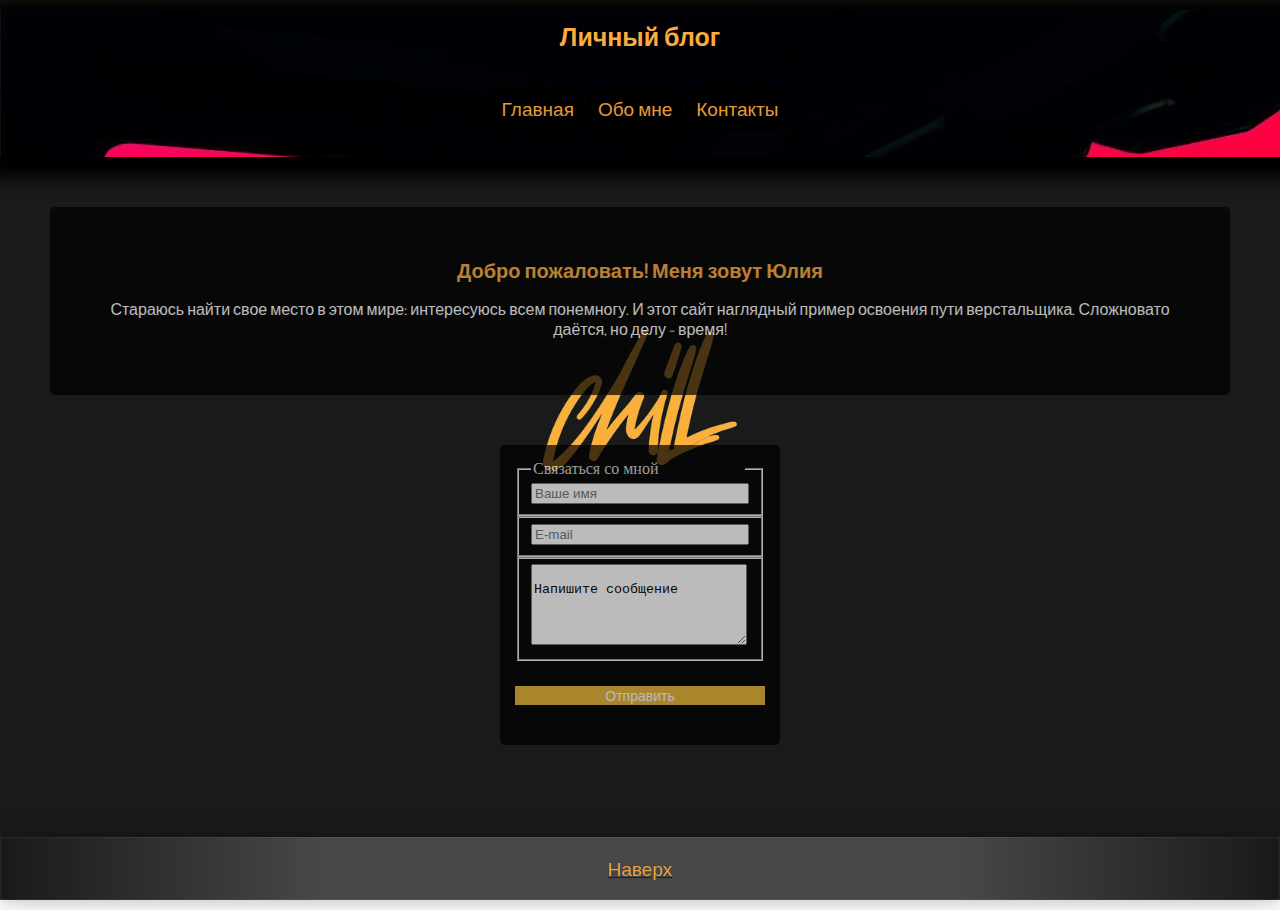
<file: index.html>
<!DOCTYPE html>
<html>
<head>
	<meta charset="utf-8">
	<meta name="viewport" content="width=device-width, initial-scale=1">
	<link href="https://fonts.googleapis.com/css2?family=Dosis&display=swap" rel="stylesheet">
	<link rel="stylesheet" href="style.css">
	<title>My first site</title>
</head>
<body>
	<header class="header">
		<h1 class="h1">Личный блог</h1>
		<nav class="navigation">
		<ul class="menu">
			<li class="menu__item">
				<a href="index.html" class="menu__link">Главная</a>
			</li>
			<li class="menu__item">
				<a href="about.html" class="menu__link">Обо мне</a>
			</li>
			<li class="menu__item">
				<a href="contacts.html" class="menu__link">Контакты</a>
			</li>
		</ul>
	</nav>
	</header>
		<div class="welcome">
			<div id="maininfo">
				<h3 class="h">Добро пожаловать! Меня зовут Юлия</h3>
				<p class="p">
				Стараюсь найти свое место в этом мире: интересуюсь всем понемногу. И этот сайт наглядный пример освоения пути верстальщика. Сложновато даётся, но делу - время!</p>
			</div>
		</div>
		<div class="connect">
			<div class="form">
				<form action="#">
						<fieldset>
							<legend class="legend">
							Связаться со мной
							</legend>
							<div>
							<input type="text" class="legend" required placeholder="Ваше имя">
							</div>
						</fieldset>
						<fieldset>
							<div>
							<input type="email" class="legend" required placeholder="E-mail">
							</div>
						</fieldset>
						<fieldset>
							<div>
							<textarea rows="5" cols="25" name="text" class="legend"placeholder="Ваше сообщение">
							Напишите сообщение
							</textarea>
							</div>
						</fieldset>
							<div>
							<input type="submit" class="legend" value="Отправить">
							</div>
				</form>
			</div>
		</div>
		<footer class="footer">
		<a href="#">
			<div class="up">
				<p>Наверх</p>
			</div>
		</a>
		</footer>
</body>
</html>
</file>
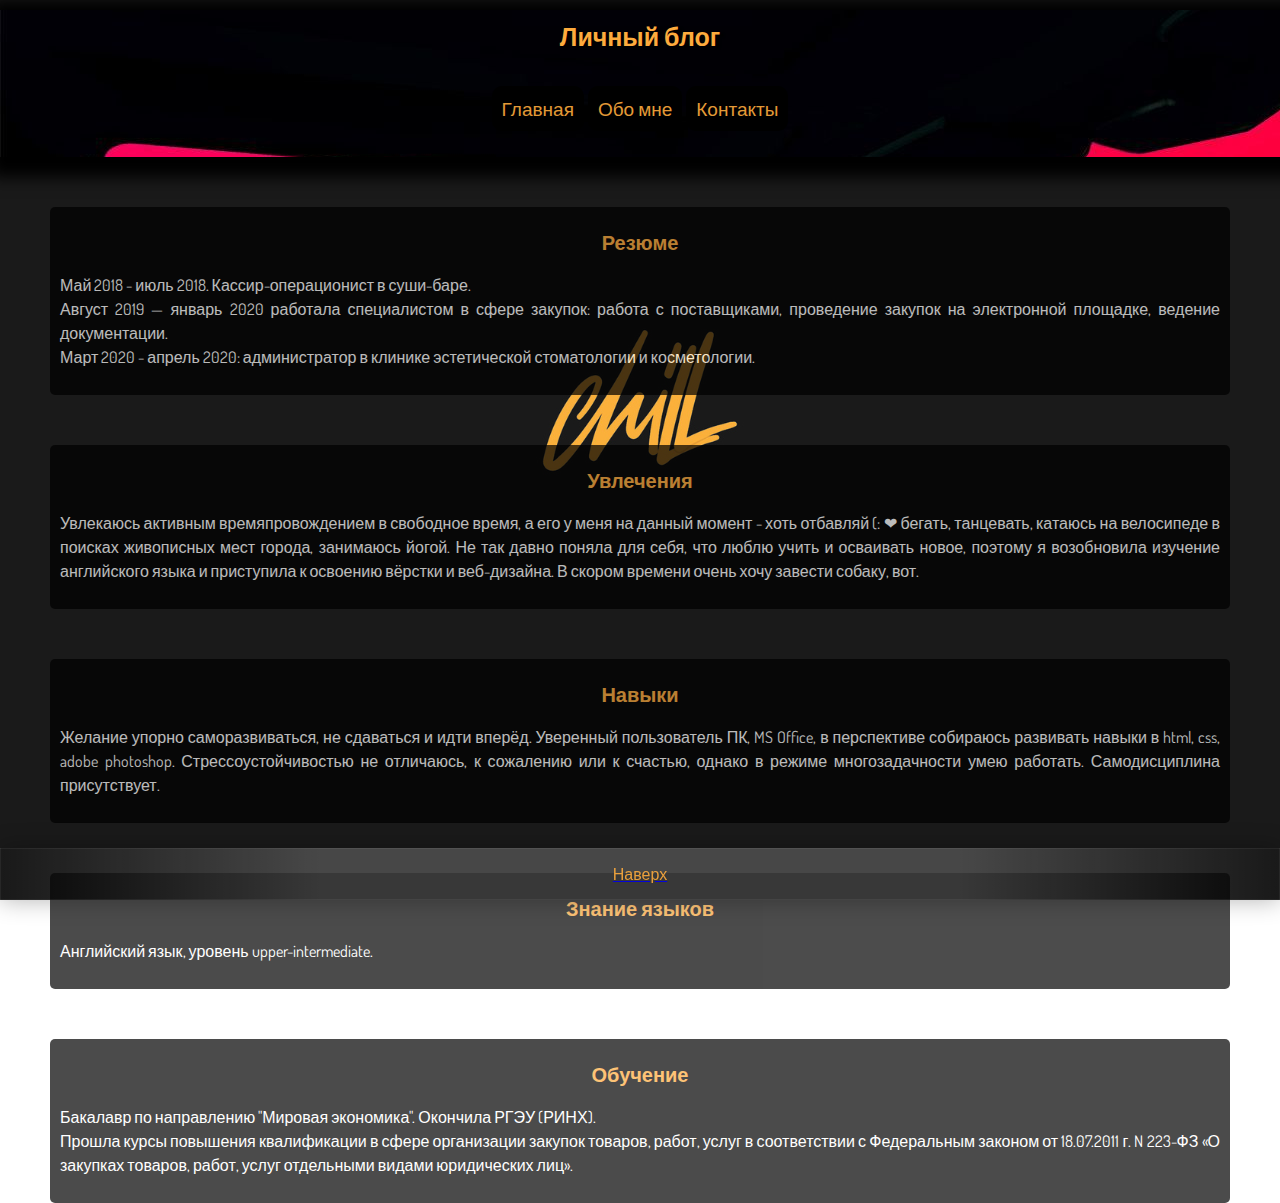
<file: about.html>
<!DOCTYPE html>
<html>
<head>
	<meta charset="utf-8">
	<meta name="viewport" content="width=device-width, initial-scale=1">
	<link href="https://fonts.googleapis.com/css2?family=Dosis&display=swap" rel="stylesheet">
	<link rel="stylesheet" href="style.css">
	<title>My first site</title>
</head>
<body>
	<header class="header">
		<h1 class="h1">Личный блог</h1>
		<nav class="navigation">
		<ul class="menu">
			<li class="menu__item">
				<a href="index.html"
				class="menu__link">Главная</a>
			</li>
			<li class="menu__item">
				<a href="about.html" class="menu__link">Обо мне</a>
				<ul class="menu menu_sub">
					<li class="menu__item">
						<a href="#work" class="menu__link">Резюме</a>
					</li>
					<li class="menu__item">
						<a href="#like" class="menu__link">Увлечения</a>
					</li>
					<li class="menu__item">
						<a href="#can" class="menu__link">Навыки</a>
					</li>
					<li class="menu__item">
						<a href="#know" class="menu__link">Знание языков</a>
					</li>
					<li class="menu__item">
						<a href="#study" class="menu__link">Обучение</a>
					</li>
				</ul>
			</li>
			<li class="menu__item">
				<a href="contacts.html" class="menu__link">Контакты</a>
			</li>
		</ul>
	</nav>
	</header>
	<div class="info">
		<div class="blocks">
			<h3 class="h" id="work">Резюме</h3>
			<p class="p">
				Май 2018 - июль 2018. Кассир-операционист в суши-баре. <br>Август 2019 — январь 2020 работала специалистом в сфере закупок: работа с поставщиками, проведение закупок на электронной площадке, ведение документации. <br>Март 2020 - апрель 2020: администратор в клинике эстетической стоматологии и косметологии.
			</p>
		</div>
		<div class="blocks">
			<h3 class="h" id="like">Увлечения</h3>
			<p class="p">
				Увлекаюсь активным времяпровождением в свободное время, а его у меня на данный момент - хоть отбавляй (: &#10084; бегать, танцевать, катаюсь на велосипеде в поисках живописных мест города, занимаюсь йогой. Не так давно поняла для себя, что люблю учить и осваивать новое, поэтому я возобновила изучение английского языка и приступила к освоению вёрстки и веб-дизайна. В скором времени очень хочу завести собаку, вот.
			</p>
		</div>
		<div class="blocks">
			<h3 class="h" id="can">Навыки</h3>
			<p class="p">
				<span>Желание упорно саморазвиваться, не сдаваться и идти вперёд.</span>
				<span>Уверенный пользователь ПК, MS Office, в перспективе собираюсь развивать навыки в html, css, adobe photoshop. Стрессоустойчивостью не отличаюсь, к сожалению или к счастью, однако в режиме многозадачности умею работать. Самодисциплина присутствует.</span>
			</p>
		</div>
		<div class="blocks">
			<h3 class="h" id="know">Знание языков</h3>
			<p class="p">
				<span>Английский язык, уровень upper-intermediate.</span>
			</p>
		</div>
		<div class="blocks">
			<h3 class="h" id="study">Обучение</h3>
			<p class="p">
				Бакалавр по направлению "Мировая экономика". Окончила РГЭУ (РИНХ).<br>
				Прошла курсы повышения квалификации в сфере организации закупок товаров, работ, услуг в соответствии с Федеральным законом от 18.07.2011 г. N 223-ФЗ «О закупках товаров, работ, услуг отдельными видами юридических лиц».</span>
			</p>
		</div>
	</div>
	<footer class="footer">
		<a href="#">
			<div class="up">
				<p class="p">Наверх</p>
			</div>
		</a>
	</footer>
</body>
</html>
</file>
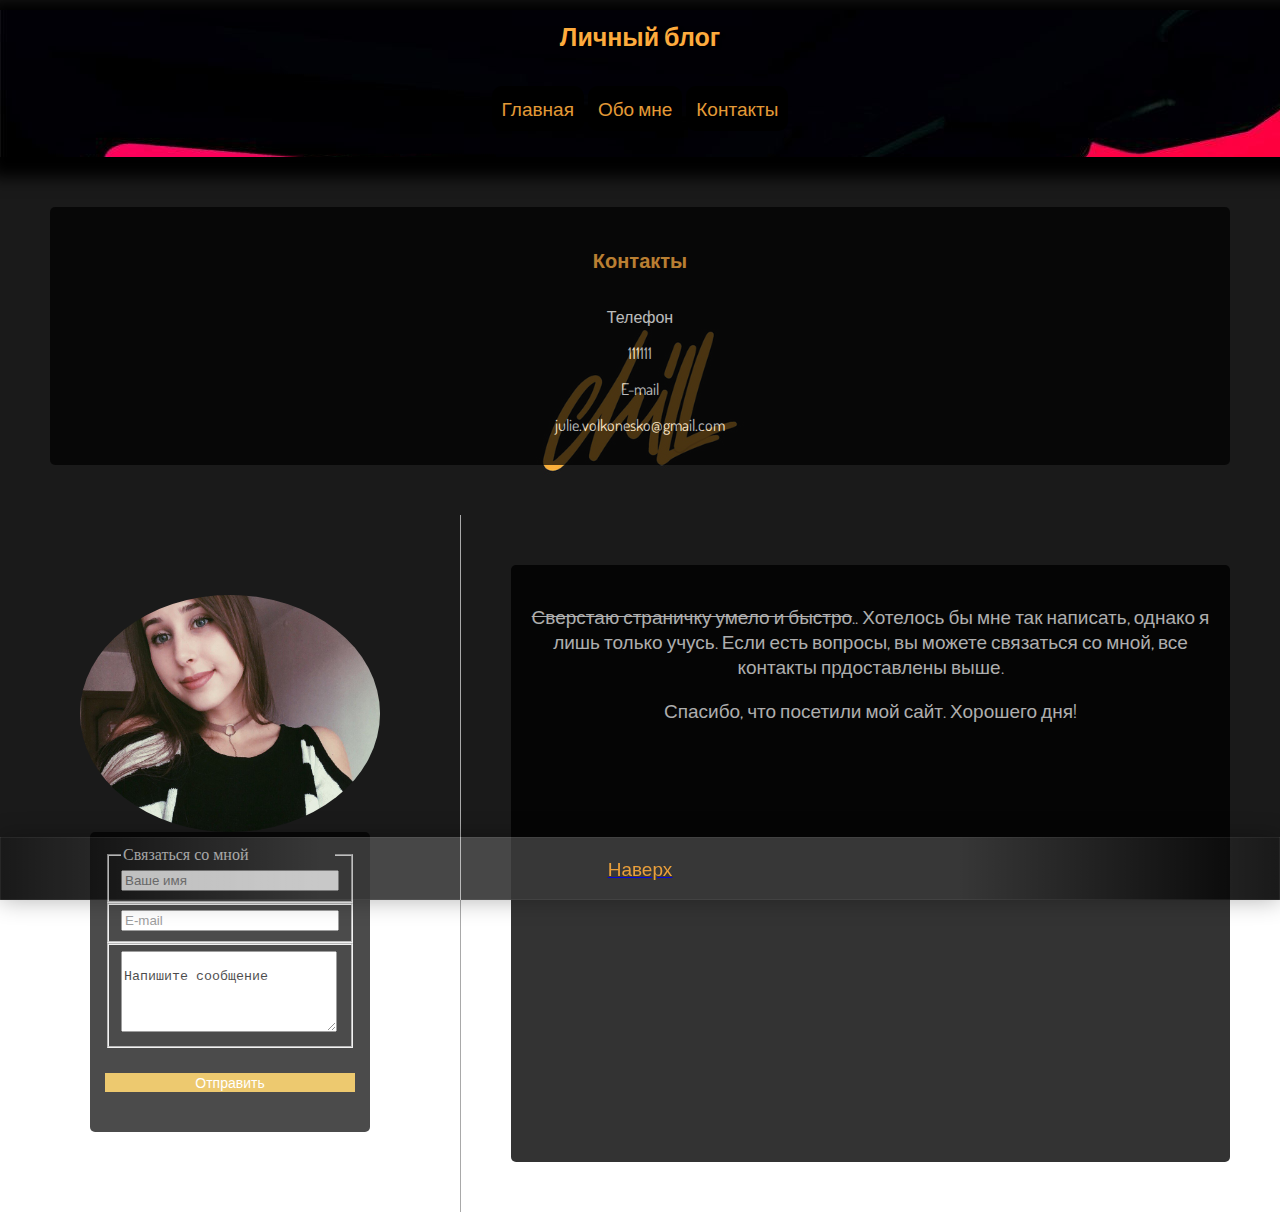
<file: contacts.html>
<!DOCTYPE html>
<html>
<head>
	<meta charset="utf-8">
	<meta name="viewport" content="width=device-width, initial-scale=1">
	<link href="https://fonts.googleapis.com/css2?family=Dosis&display=swap" rel="stylesheet">
	<link rel="stylesheet" href="style.css">
	<title>My first site</title>
</head>
<body>
	<header class="header">
		<h1 class="h1">Личный блог</h1>
		<nav class="navigation">
		<ul class="menu">
			<li class="menu__item">
				<a href="index.html" class="menu__link">Главная</a>
			</li>
			<li class="menu__item">
				<a href="about.html" class="menu__link">Обо мне</a>
			</li>
			<li class="menu__item">
				<a href="contacts.html" class="menu__link">Контакты</a>
			</li>
		</ul>
	</nav>
	</header>
		<div class="contacts">
			<h2 class="h">Контакты</h2> <br>
			<p class="p">Телефон</p>
			<div class="p">111111</div>
			<p class="p">E-mail</p>
			<div class="p">julie.volkonesko@gmail.com</div>
		</div>
  <div class="smt">
    <main class="contact">
      <img class="photo" src="img/me.jpg" alt="avatar">
        <div class="connect">
			<div class="form">
				<form action="#">
						<fieldset>
							<legend class="legend">
							Связаться со мной
							</legend>
							<div>
							<input type="text" class="legend" required placeholder="Ваше имя">
							</div>
						</fieldset>
						<fieldset>
							<div>
							<input type="email" class="legend" required placeholder="E-mail">
							</div>
						</fieldset>
						<fieldset>
							<div>
							<textarea rows="5" cols="25" name="text" class="legend"placeholder="Ваше сообщение">
							Напишите сообщение
							</textarea>
							</div>
						</fieldset>
							<div>
							<input type="submit" class="legend" value="Отправить">
							</div>
				</form>
			</div>
		</div>
    </main>
    <aside class="rightinfo">
    	<p> <s>Сверстаю страничку умело и быстро</s>.. Хотелось бы мне так написать, однако я лишь только учусь. Если есть вопросы, вы можете связаться со мной, все контакты прдоставлены выше.
 		</p>
 		<p>Спасибо, что посетили мой сайт. Хорошего дня!
 		</p>
    </aside>
  </div>
	<footer class="footer">
		<a href="#">
			<div class="up">
				<p>Наверх</p>
			</div>
		</a>
	</footer>
</body>
</html>
</file>
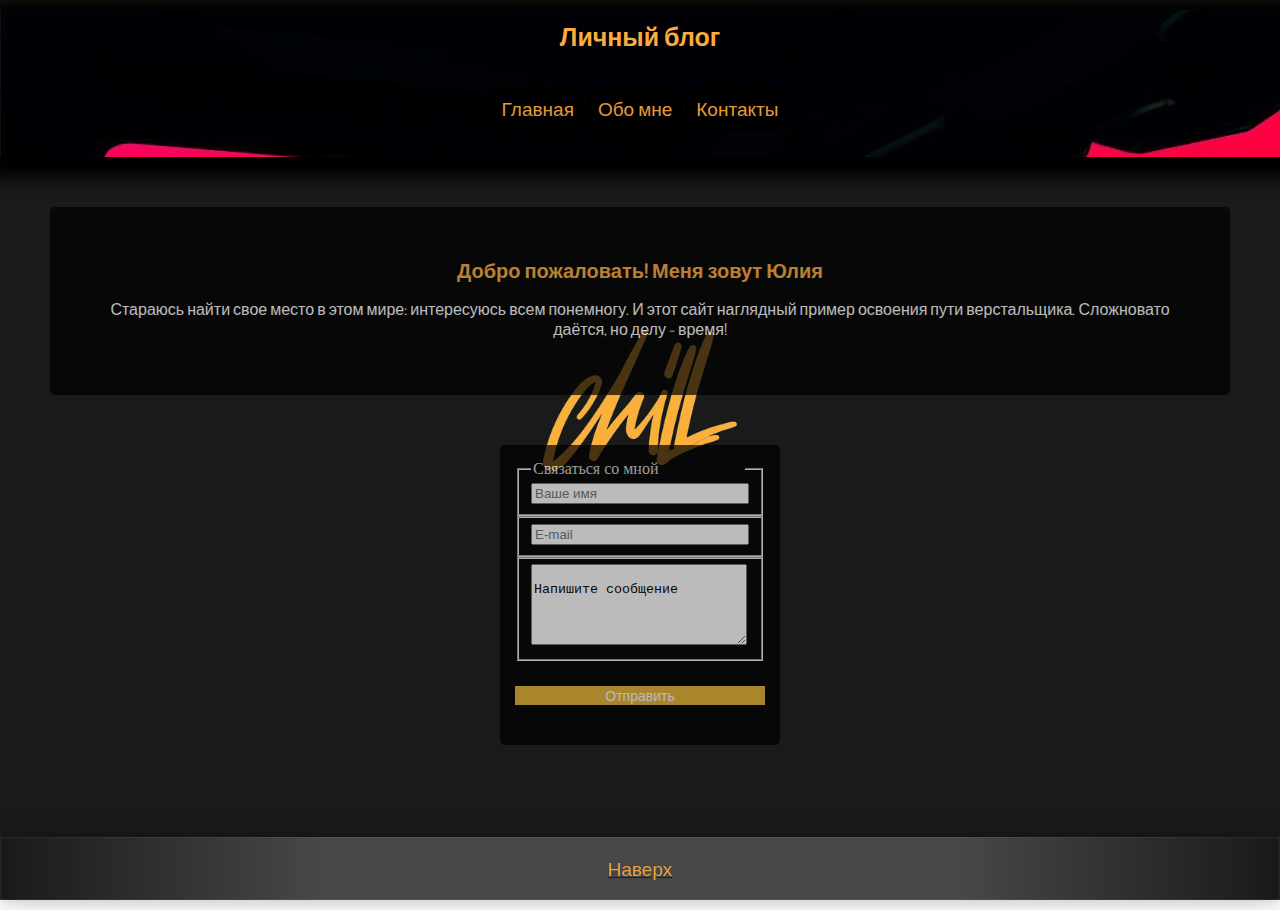
<file: myfirstsite.html>
<!DOCTYPE html>
<html>
<head>
	<meta charset="utf-8">
	<meta name="viewport" content="width=device-width, initial-scale=1">
	<link href="https://fonts.googleapis.com/css2?family=Dosis&display=swap" rel="stylesheet">
	<link rel="stylesheet" href="style.css">
	<title>My first site</title>
</head>
<body>
	<header class="header">
		<h1 class="h1">Личный блог</h1>
		<nav class="navigation">
		<ul class="menu">
			<li class="menu__item">
				<a href="myfirstsite.html" class="menu__link">Главная</a>
			</li>
			<li class="menu__item">
				<a href="about.html" class="menu__link">Обо мне</a>
			</li>
			<li class="menu__item">
				<a href="contacts.html" class="menu__link">Контакты</a>
			</li>
		</ul>
	</nav>
	</header>
		<div class="welcome">
			<div id="maininfo">
				<h3 class="h">Добро пожаловать! Меня зовут Юлия</h3>
				<p class="p">
				Стараюсь найти свое место в этом мире: интересуюсь всем понемногу. И этот сайт наглядный пример освоения пути верстальщика. Сложновато даётся, но делу - время!</p>
			</div>
		</div>
		<div class="connect">
			<div class="form">
				<form action="#">
						<fieldset>
							<legend class="legend">
							Связаться со мной
							</legend>
							<div>
							<input type="text" class="legend" required placeholder="Ваше имя">
							</div>
						</fieldset>
						<fieldset>
							<div>
							<input type="email" class="legend" required placeholder="E-mail">
							</div>
						</fieldset>
						<fieldset>
							<div>
							<textarea rows="5" cols="25" name="text" class="legend"placeholder="Ваше сообщение">
							Напишите сообщение
							</textarea>
							</div>
						</fieldset>
							<div>
							<input type="submit" class="legend" value="Отправить">
							</div>
				</form>
			</div>
		</div>
		<footer class="footer">
		<a href="#">
			<div class="up">
				<p>Наверх</p>
			</div>
		</a>
		</footer>
</body>
</html>
</file>
<file: style.css>
html {
	height: 100%;
}
body {
	display: flex center;
	background: url("img/chill.jpg");
	background-size: 100% auto;
	background-attachment:fixed;
	flex-direction: column;
	justify-content: space-between;
	height: 100%;
	margin: 0px;
}

.header {
	
	background-image: url('img/back.jpg');
	box-shadow: 0 0 25px rgba(0, 0, 0, 0.3),
	inset 0 0 1px rgba(255, 255, 255, 0.6);
	width:100%;
	text-align: center;
	box-shadow: 5px 5px 15px 15px black;
}

.h {
	color: #FDAB3D;
	text-shadow:4px 2px 2px black;
	margin-bottom: 0px;
	margin-top: 10px;
	text-align: center;
	text-decoration: none;
	font-family: 'Dosis', sans-serif;
	font-size: 20px;
}

.h1 {
	color: #FDAB3D;
	text-shadow:4px 2px 2px black;
	margin-bottom: 0px;
	margin-top: 10px;
	padding-top: 10px;
	text-align: center;
	text-decoration: none;
	font-family: 'Dosis', sans-serif;
	font-size: 25px;
}

.p {
	font-family: 'Dosis', sans-serif;
	font-size: 16px;
	text-decoration: none;
}

.legend-focus .user {
  	background: white !important; 
	font-family: 'Dosis', sans-serif;
  	font-size: 14px;
}

.form {
	position: relative;
}

.legend {
	width: 210px;
}

input[type="submit"] {
	background: #e6b333;
	border: none;
	color: white;
	text-align: center;
	font-size: 0.8em;
	cursor: pointer;
	width: 250px;
	margin: 10% auto;
	font-family: 'Dosis', sans-serif;
	font-size: 14px;
}

.navigation {
	padding: 10px 0;
	min-width: 500px;
	margin-top: 24px;
}

.welcome {
	background-color: black;
	overflow: hidden;
	padding: 40px;
	margin: 50px;
	font-style: normal;
	display: block;
	text-align: center;
	border-radius: 5px;
	hyphens: auto;
	-webkit-hyphens: auto;
	vertical-align: middle;
	opacity: 0.7; 
    color: white; 
    justify-content: center;
}

.connect {
	background-color: black;
	padding: 10px;
	width: 260px;
	height: 280px;
	margin: auto;
	border-radius: 5px;
	display: flex;
	justify-content: center;
	align-items: center;
	text-align: justify;
	hyphens: auto;
	vertical-align: right;
	opacity: 0.7; 
    color: lightgray;
    cursor: pointer;
 }

.footer {
	background: linear-gradient(90deg,
	rgba(255, 255, 255, 0) 0%,
	rgba(255, 255, 255, 0.2) 25%,
	rgba(255, 255, 255, 0.2) 75%,
	rgba(255, 255, 255, 0) 100%);
	box-shadow: 0 0 25px rgba(0, 0, 0, 0.3),
	inset 0 0 1px rgba(255, 255, 255, 0.6);
	text-decoration: none;
	position: fixed;
	display: block;
	width: 100%;
	left: 0px;
	bottom: 0px;
}

.up {
	background-color: none;
	display: block;
	opacity: 0.9;
    color: #FDAB3D;
    text-decoration: none; 
    margin-bottom: 0px;
    margin-top: 10px;
    border-radius: 5px 5px 0 0;
    text-align: center;
	font-size: 19px;
	font-family: 'Dosis', sans-serif;
}

.menu {
	list-style-type: none;
	padding: 0;
	border-radius:10px;
	position: relative;
	display: block;
	width: 100%;
	left: 0px;
	top: 0px;
	margin-top: 0px;
}

.menu__item {
	display: inline-block;
	position: relative;
}

.menu__link {
	text-decoration: none;
	padding: 10px;
	background-color: black;
	padding: 10px;
	color: #FDAB3D;
	font-size: 19px;
	font-family: 'Dosis', sans-serif;
	font-style: normal;
	text-decoration: none;
	border-radius:10px;
	border: 1px #FDAB3D;
	display: block;
	opacity: 0.9; 
}

.menu_sub {
	display: none;
	position: absolute;
	left: 0;
	top: 100%;
}

.menu__item:hover .menu {
	display: block;
	z-index: 5;
}

.blocks {
	padding: 10px;
	z-index: 2;
	background-color: black;
	margin: 50px;
	display: block;
	text-align: justify;
	line-height: 1.5;
	border-radius: 5px;
	hyphens: auto;
	vertical-align: middle;
	opacity: 0.7;  
    color: white; 
}

.contacts {
	background-color: black;
	border-radius:10px;
	overflow: hidden;
	display: block;
	justify-content: center;
	padding: 30px;
	margin: 50px;
	font-style: normal;
	text-align: center;
	border-radius: 5px;
	hyphens: auto;
	-webkit-hyphens: auto;
	vertical-align: middle;
	opacity: 0.7; 
    color: white; 
}

.smt {
  	position: relative;
  	display: flex;
}

.contact {
  	display: flex;
  	flex-direction: column;
  	padding: 80px;
  	border-right: 1px solid darkgray;
  	width: 40%;
  	align-items: center;
  	justify-content: center;
}

.rightinfo {
	background-color: black;
	overflow: hidden;
	margin: 50px;
	font-style: normal;
	font-size: 19px;
	font-family: 'Dosis', sans-serif;
	display: block;
	text-align: center;
	border-radius: 5px;
	hyphens: auto;
	-webkit-hyphens: auto;
	vertical-align: middle;
	opacity: 0.8; 
    color: lightgray; 
    justify-content: justify;
  	position: relative;
  	padding: 20px;	
  
}

.photo {
	object-fit: fill;
	width: 300px;
  	border-radius: 50%;
}
</file>
